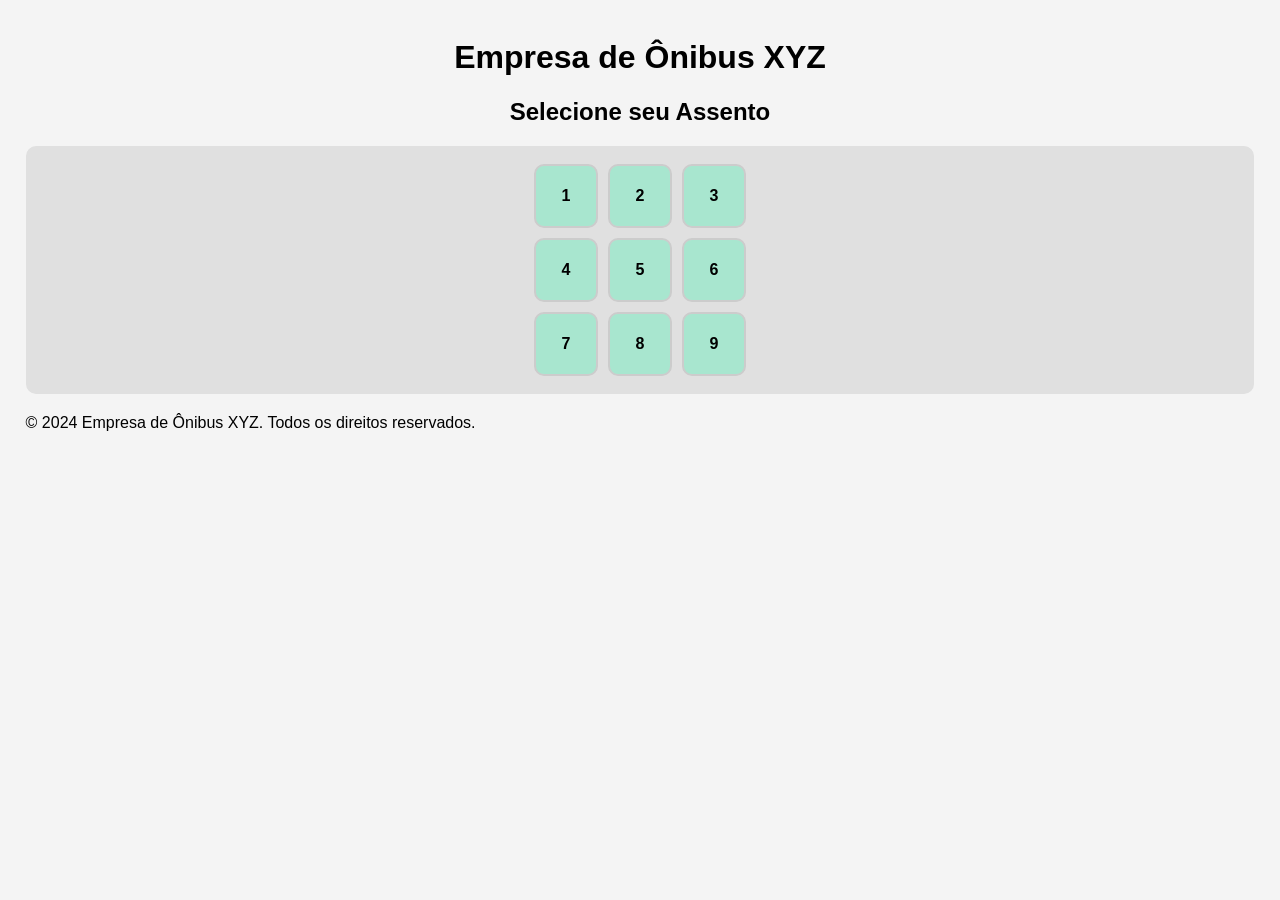
<file: Daniel/index.html>
<!DOCTYPE html>
<html lang="pt-BR">
<head>
    <meta charset="UTF-8">
    <meta name="viewport" content="width=device-width, initial-scale=1.0">
    <title>Reserva de Assentos - Ônibus</title>
    <link rel="stylesheet" href="styles.css">
</head>
<body>
    <header>
        <h1>Empresa de Ônibus XYZ</h1>
    </header>
    <div class="container">
        <h2>Selecione seu Assento</h2>
        <div id="bus">
            <div id="seats"></div>
        </div>
        <div id="reservation-form" style="display: none;">
            <h2>Reservar Assento</h2>
            <form id="form">
                <label for="name">Nome:</label>
                <input type="text" id="name" required>
                <label for="cpf">CPF:</label>
                <input type="text" id="cpf" required maxlength="14" oninput="formatCPF(this)">
                <label for="phone">Telefone:</label>
                <input type="text" id="phone" required>
                <label for="email">Email:</label>
                <input type="email" id="email" required>
                <button type="submit">Reservar</button>
            </form>
        </div>
    </div>
    <footer>
        <p>&copy; 2024 Empresa de Ônibus XYZ. Todos os direitos reservados.</p>
    </footer>
    <script src="script.js"></script>
</body>
</html>
</file>
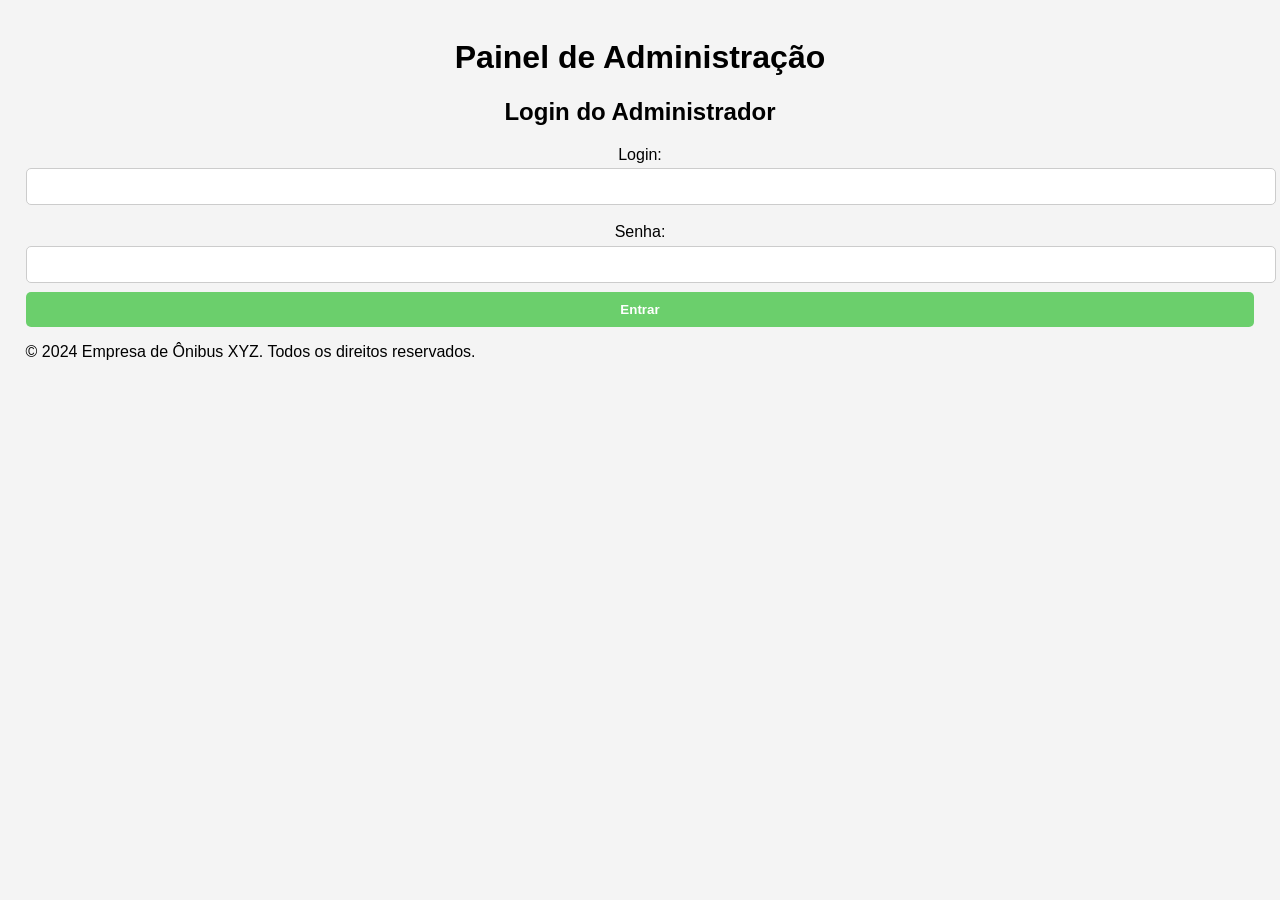
<file: Daniel/admin.html>
<!DOCTYPE html>
<html lang="pt-BR">
<head>
    <meta charset="UTF-8">
    <meta name="viewport" content="width=device-width, initial-scale=1.0">
    <title>Painel de Administração - Ônibus</title>
    <link rel="stylesheet" href="styles.css">
</head>
<body>
    <header>
        <h1>Painel de Administração</h1>
    </header>
    <div class="container">
        <h2>Login do Administrador</h2>
        <form id="login-form">
            <label for="admin-login">Login:</label>
            <input type="text" id="admin-login" required>
            <label for="admin-password">Senha:</label>
            <input type="password" id="admin-password" required>
            <button type="submit">Entrar</button>
        </form>
        <div id="admin-area" style="display: none;">
            <h2>Reservas</h2>
            <div id="reservations"></div>
            <button id="logout">Sair</button>
        </div>
    </div>
    <footer>
        <p>&copy; 2024 Empresa de Ônibus XYZ. Todos os direitos reservados.</p>
    </footer>
    <script src="script.js"></script>
</body>
</html>
</file>
<file: Daniel/styles.css>
body {
    font-family: Arial, sans-serif;
    background-color: #f4f4f4;
    margin: 0;
    padding: 2vh 2vw;
}

header {
    text-align: center;
    margin-bottom: 2vh;
}

.container {
    text-align: center;
}

#bus {
    display: flex;
    justify-content: center;
    align-items: center;
    padding: 2vh;
    border-radius: 10px;
    background: #e0e0e0;
    margin-bottom: 20px;
}

#seats {
    display: grid;
    grid-template-columns: repeat(3, 1fr);
    gap: 10px;
}

.seat {
    width: 60px;
    height: 60px;
    border: 2px solid #ccc;
    border-radius: 10px;
    display: flex;
    align-items: center;
    justify-content: center;
    cursor: pointer;
    font-weight: bold;
}

.available {
    background-color: #a8e6cf;
}

.reserved {
    background-color: #ff8b94;
    cursor: not-allowed;
}

.selected {
    background-color: #000;
    color: #fff;
}

#reservation-form {
    max-width: 400px;
    margin: 0 auto;
    padding: 2vh;
    border: 1px solid #ccc;
    border-radius: 5px;
    background: #f9f9f9;
}

label {
    display: block;
    margin: 1vh 0 0.5vh;
}

input {
    width: 100%;
    padding: 10px;
    margin-bottom: 1vh;
    border: 1px solid #ccc;
    border-radius: 5px;
}

button {
    width: 100%;
    padding: 10px;
    background-color: #6bcf6c;
    border: none;
    border-radius: 5px;
    color: white;
    font-weight: bold;
}

button:hover {
    background-color: #5cbf5c;
}
</file>
